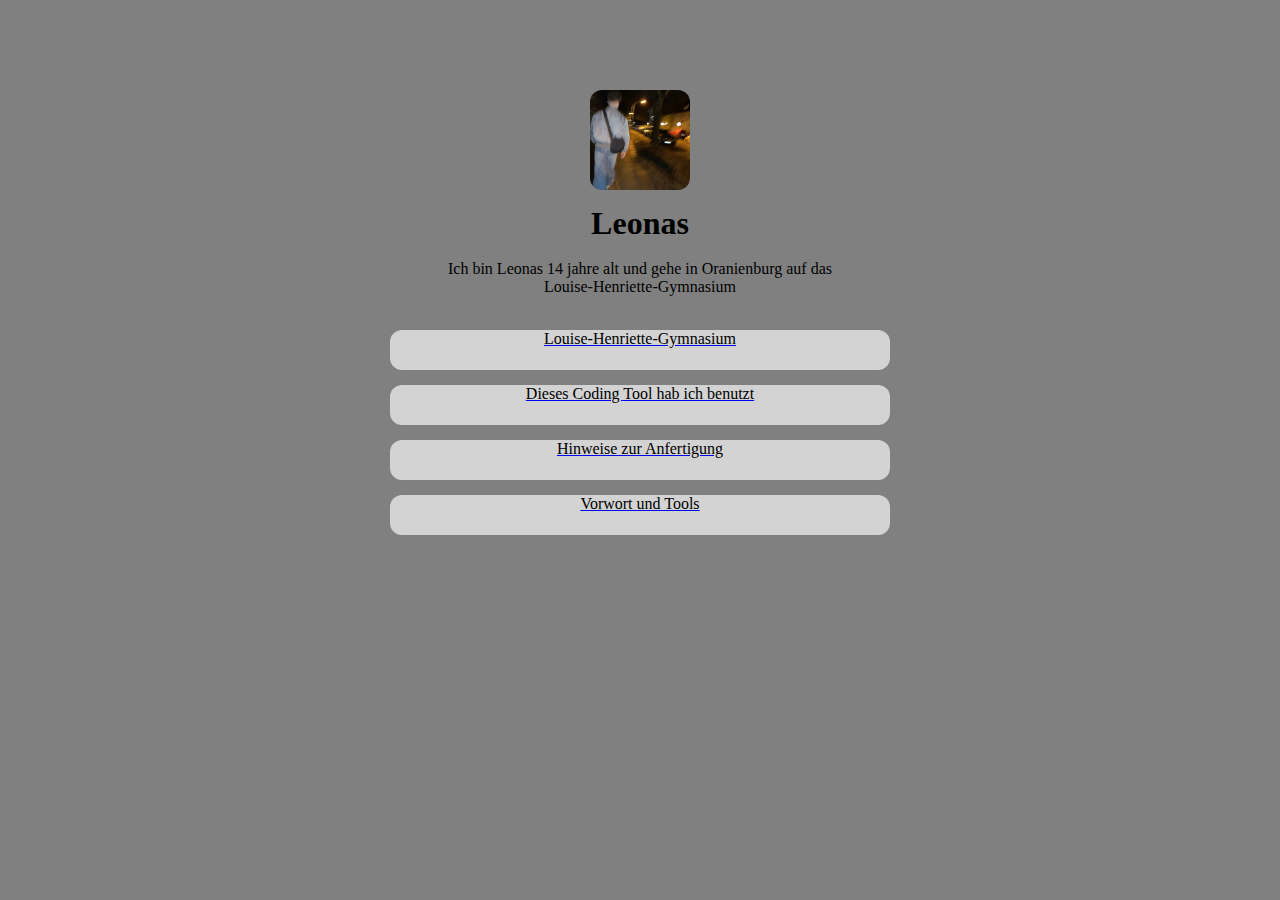
<file: index.html>
<!DOCTYPE html>
<html lang="de">
<head>
    <meta charset="UTF-8">
    <meta name="viewport" content="width=device-width, initial-scale=1.0">
    <title>Meine Webseite</title>
    <link rel="stylesheet" href="styles.css">
</head>
<body>
    <div class="grid-container">
            <div class="bild">
                <img src="bild.jpeg" alt="Profilbild"/>
            </div>
            <div class="überschrift">
                <h1>Leonas</h1>
            </div>
            <div class="bio">
                Ich bin Leonas 14 jahre alt und gehe in Oranienburg auf das<br>Louise-Henriette-Gymnasium
            </div>
        <a href="https://lhg-oranienburg.de/"target="_blank">
            <div class="schule">
                Louise-Henriette-Gymnasium
            </div>
        </a>
        <a href="https://code.visualstudio.com/"target="_blank">
            <div class="tool">
                Dieses Coding Tool hab ich benutzt
            </div>
        </a>
        <a href="https://lhg-oranienburg.de/wp-content/uploads/wordpress//2023/09/hinweise-zur-anfertigung-der-facharbeit.pdf"target="_blank">
            <div class="bedingungen">
                Hinweise zur Anfertigung
            </div>
        </a>
        <a href="Vorwort.html">
            <div class="thema">
                Vorwort und Tools
            </div>
        </a>
    </div>
</body>
</html>
</file>
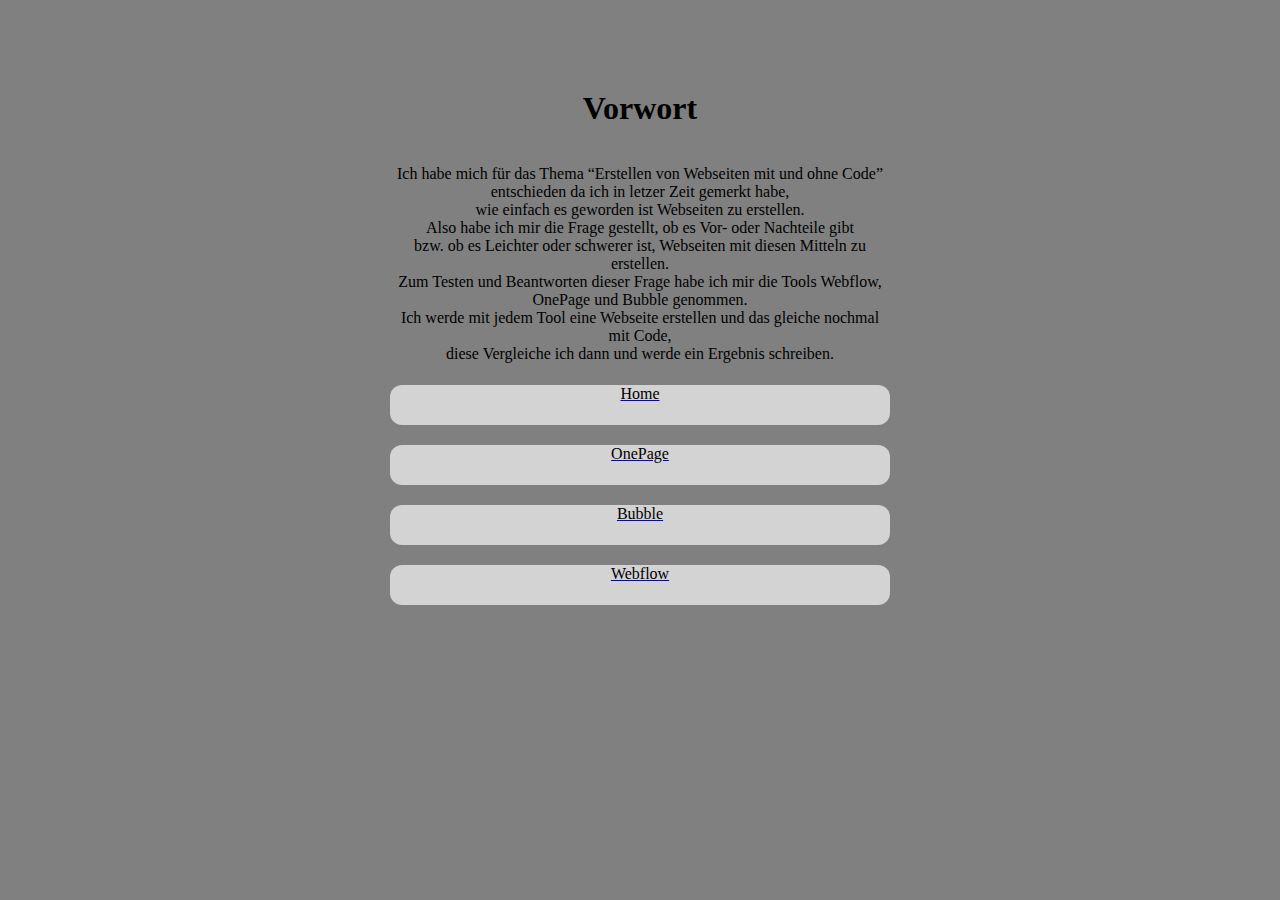
<file: Vorwort.html>
<!DOCTYPE html>
<html lang="en">
    <head>
        <meta charset="UTF-8">
        <meta name="viewport" content="width=device-width, initial-scale=1.0">
        <title>Vorwort</title>
        <link rel="stylesheet" href="styles.css">
    </head>
    <body>
        <div class="grid-container-vorwort">
            <a>
                <div class="Vorwort">
                    <h1>Vorwort</h1>
                </div>
            </a>
            <a>
                <div class="bio2">
                    Ich habe mich für das Thema “Erstellen von Webseiten mit und ohne Code”<br>
                    entschieden da ich in letzer Zeit gemerkt habe,<br>
                    wie einfach es geworden ist Webseiten zu erstellen.<br> 
                    Also habe ich mir die Frage gestellt, ob es Vor- oder Nachteile gibt<br> 
                    bzw. ob es Leichter oder schwerer ist, Webseiten mit diesen Mitteln zu erstellen.<br> 
                    Zum Testen und Beantworten dieser Frage habe ich mir die Tools Webflow, OnePage und Bubble genommen.<br> 
                    Ich werde mit jedem Tool eine Webseite erstellen und das gleiche nochmal mit Code,<br> 
                    diese Vergleiche ich dann und werde ein Ergebnis schreiben.
                </div>
            </a>
            <a href="index.html">
                <div class="Home">
                    Home
                </div>
            </a>
            <a href="https://facharbeit-lhg.onepage.me/" target="_blank">
                <div class="OnePage">
                    OnePage
                </div>
            </a>
            <a href="https://facharbeit-lhg.bubbleapps.io/" target="_blank">
                <div class="Bubble">
                    Bubble
                </div>
            </a>
            <a href="https://linktree-facharbeit.webflow.io/" target="_blank">
                <div class="Webflow">
                    Webflow
                </div>
            </a>
        </div>
    </body>
</html>
</file>
<file: styles.css>
.grid-container {
  margin-top: 10vh;
  justify-content: center;
  display: grid;
  grid-template-columns: 500px;
  grid-template-rows: 100px 40px 55px 40px 40px 40px 40px 40px;
  gap: 15px;
  grid-template-areas:
    "bild"
    "überschrift"
    "bio"
    "schule"
    "tool"
    "bedingungen"
    "thema"
    "sechs"
  ;
}

h1 {
  margin-top: 0px;
  margin-bottom: 0px;
}

html {
  background-color: gray;
}

a {
  overflow: hidden;
}

div {
  height: 100%;
}

.bild {
  grid-area: bild;
  width: 100%;
  justify-content: center;
  display: flex;
  height: auto;
}

img {
  border-radius: 12px;
}

.überschrift {
  margin-top: 0px;
  grid-area: überschrift;
  background-color: gray;
  text-align: center;
}

.bio {
  grid-area: bio;
  background-color: gray;
  text-align: center;
}

.schule {
  grid-area: schule;
  background-color: lightgray;
  color: black;
  text-align: center;
  border-radius: 12px;
  transition-duration: 0.4s;
}

.schule:hover {
  background-color: darkgray;
  color: lightgray;
}

.tool {
  grid-area: tool;
  background-color: lightgray;
  color: black;
  text-align: center;
  border-radius: 12px;
  transition-duration: 0.4s;
}

.tool:hover {
  background-color: darkgray;
  color: lightgray;
}

.bedingungen {
  grid-area: bedingungen;
  background-color: lightgray;
  color: black;
  text-align: center;
  border-radius: 12px;
  transition-duration: 0.4s; 
}

.bedingungen:hover {
  background-color: darkgray;
  color: lightgray;
} 

.thema {
  grid-area: thema;
  background-color: lightgray;
  color: black;
  text-align: center;
  border-radius: 12px;
  transition-duration: 0.4s;
}

.thema:hover {
  background-color: darkgray;
  color: lightgray;
}

.grid-container-vorwort {
  margin-top: 10vh;
  justify-content: center;
  display: grid;
  grid-template-columns: 500px;
  grid-template-rows: 55px 200px 40px 40px 40px 40px 40px;
  gap: 20px;
  grid-template-areas:
    "vorwortzwei"
    "bio"
    "home"
    "onepage"
    "bubble"
    "webflow"
  ;
}

.Vorwort {
  grid-area: vorwortzwei;
  background-color: gray;
  text-align: center;
}

.bio2 {
  grid-area: bio;
  background-color: gray;
  text-align: center;
}

.Home {
  grid-area: home;
  background-color: lightgray;
  color: black;
  text-align: center;
  border-radius: 12px;
  transition-duration: 0.4s;
}

.Home:hover {
  background-color: darkgray;
  color: lightgray;
}

.OnePage {
  grid-area: onepage;
  background-color: lightgray;
  color: black;
  text-align: center;
  border-radius: 12px;
  transition-duration: 0.4s;
}

.OnePage:hover {
  background-color: darkgray;
  color: lightgray;
}

.Bubble {
  grid-area: bubble;
  background-color: lightgray;
  color: black;
  text-align: center;
  border-radius: 12px;
  transition-duration: 0.4s;
}

.Bubble:hover {
  background-color: darkgray;
  color: lightgray;
}

.Webflow {
  grid-area: webflow;
  background-color: lightgray;
  color: black;
  text-align: center;
  border-radius: 12px;
  transition-duration: 0.4s;
}

.Webflow:hover {
  background-color: darkgray;
  color: lightgray;
}
</file>
